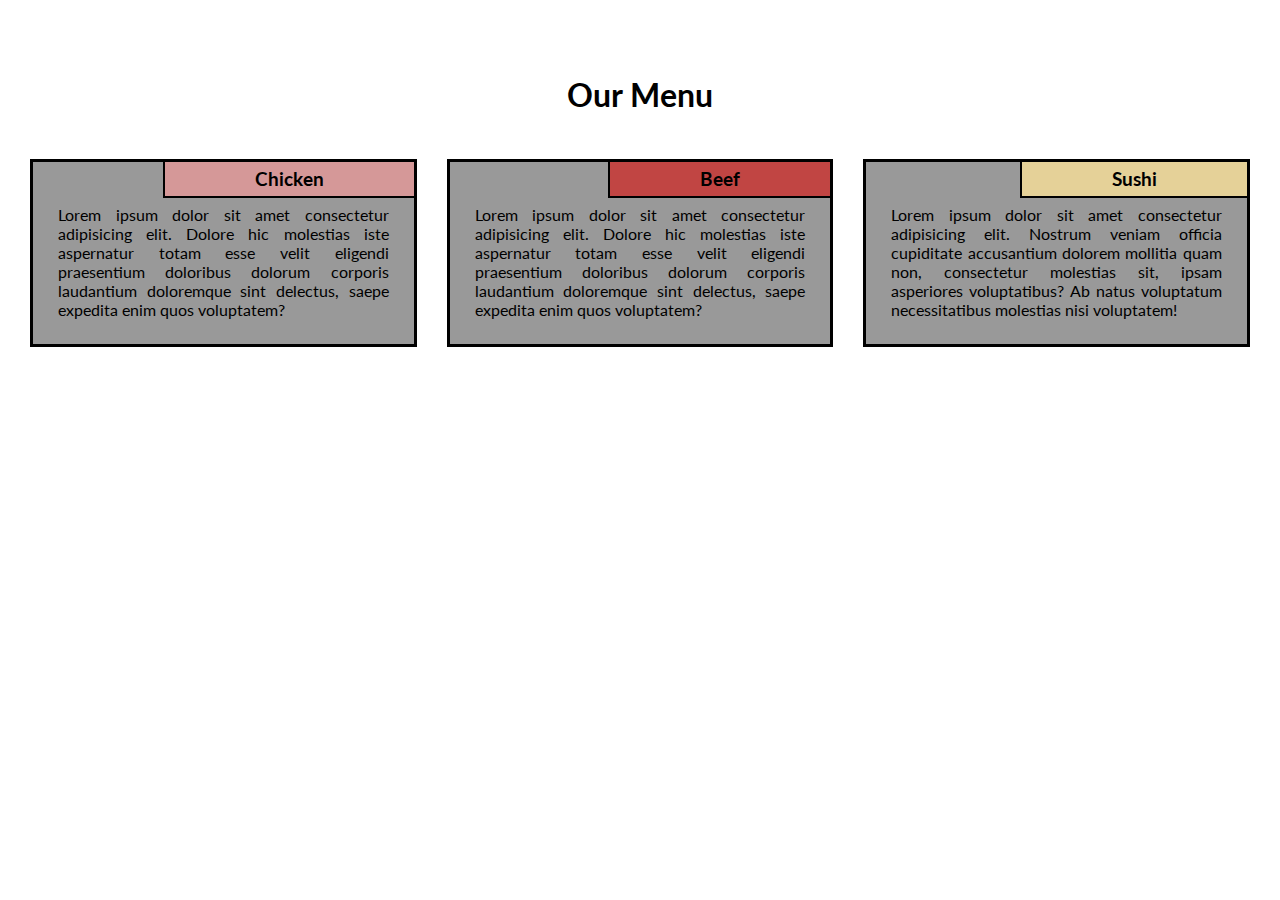
<file: module2-solution/index.html>
<!DOCTYPE html>
<html>
  <head>
    <meta charset="utf-8" />
    <meta name="viewport" content="width=device-width, initial-scale=1" />
    <title>Angel Meyer Module 2 Coding Assingment</title>
    <link
      href="https://fonts.googleapis.com/css?family=Lato"
      rel="stylesheet"
    />
    <link href="css/style.css" rel="stylesheet" type="text/css" />
  </head>
  <body>
    <div class="container">
      <div class="row">
        <h1 class="menu-title">Our Menu</h1>
        <div class="col-lg-4">
          <div class="item">
            <div class="item-title" id="title-one">
              <h3>Chicken</h3>
            </div>
            <p>
              Lorem ipsum dolor sit amet consectetur adipisicing elit. Dolore
              hic molestias iste aspernatur totam esse velit eligendi
              praesentium doloribus dolorum corporis laudantium doloremque sint
              delectus, saepe expedita enim quos voluptatem?
            </p>
          </div>
        </div>
        <div class="col-lg-4">
          <div class="item">
            <div class="item-title" id="title-two">
              <h3>Beef</h3>
            </div>
            <p>
              Lorem ipsum dolor sit amet consectetur adipisicing elit. Dolore
              hic molestias iste aspernatur totam esse velit eligendi
              praesentium doloribus dolorum corporis laudantium doloremque sint
              delectus, saepe expedita enim quos voluptatem?
            </p>
          </div>
        </div>
        <div class="col-lg-4 col-lg-tablet">
          <div class="item">
            <div class="item-title" id="title-three">
              <h3>Sushi</h3>
            </div>
            <p>
              Lorem ipsum dolor sit amet consectetur adipisicing elit. Nostrum
              veniam officia cupiditate accusantium dolorem mollitia quam non,
              consectetur molestias sit, ipsam asperiores voluptatibus? Ab natus
              voluptatum necessitatibus molestias nisi voluptatem!
            </p>
          </div>
        </div>
      </div>
    </div>
  </body>
</html>
</file>
<file: module2-solution/css/style.css>
* {
    box-sizing: border-box;
    margin: 0;
    padding: 0;
}

body {
    font-family: 'Lato', sans-serif;
}

.row {
    width: 100%;
}

.menu-title {
    text-align: center;
    margin-bottom: 30px;
}

.container {
    position: relative;
    top: 60px;
    margin: 15px;
}

.item {
    position: relative;
    top: 0;
    background-color: #999999;
    margin: 15px;
    padding: 25px;
    border: 3px solid #000;
}

.item p{
    margin-top: 18px;
    text-align: justify;
    font-size: 100%;
}

.item-title {
    position: absolute;
    top: 0;
    right: 0px;
    background: green;
    padding: 6px 90px;
    border-left: 2px solid #000;
    border-bottom: 2px solid #000;
}

#title-one {
    background-color: #D59898;
}

#title-two {
    background-color: #C14543;
}

#title-three {
    background-color: #E5D198;
}

@media (min-width: 992px){
    .col-lg-1, .col-lg-2, .col-lg-3, .col-lg-4, .col-lg-5, .col-lg-6, .col-lg-7, .col-lg-8, .col-lg-9, .col-lg-10, .col-lg-11, .col-lg-12 {
        float: left;
    
}

.col-lg-1 {
    width: 8.33%;
}

.col-lg-2 {
    width: 16.66%;
}

.col-lg-3 {
    width: 25%;
}

.col-lg-4 {
    width: 33.33%;
}

.col-lg-5 {
    width: 41.66%;
}

.col-lg-6 {
    width: 50%;
}

.col-lg-7 {
    width: 58.33%;
}

.col-lg-8 {
    width: 66.66%;
}

.col-lg-9 {
    width: 74.99%;
}

.col-lg-10 {
    width: 83.33%;
}

.col-lg-11 {
    width: 91.66%;
}

.col-lg-12 {
    width: 100%;
}
}

@media (min-width: 768px) and (max-width: 991px) {
    .col-lg-4 {
        width: 50%;
        float: left;
    }
    .col-lg-tablet {
        width: 100%;
        float: left;
    }
}

@media (max-width: 767px) {
    .col-lg-4 {
        width: 100%;
        float: left;
    }
}
</file>
